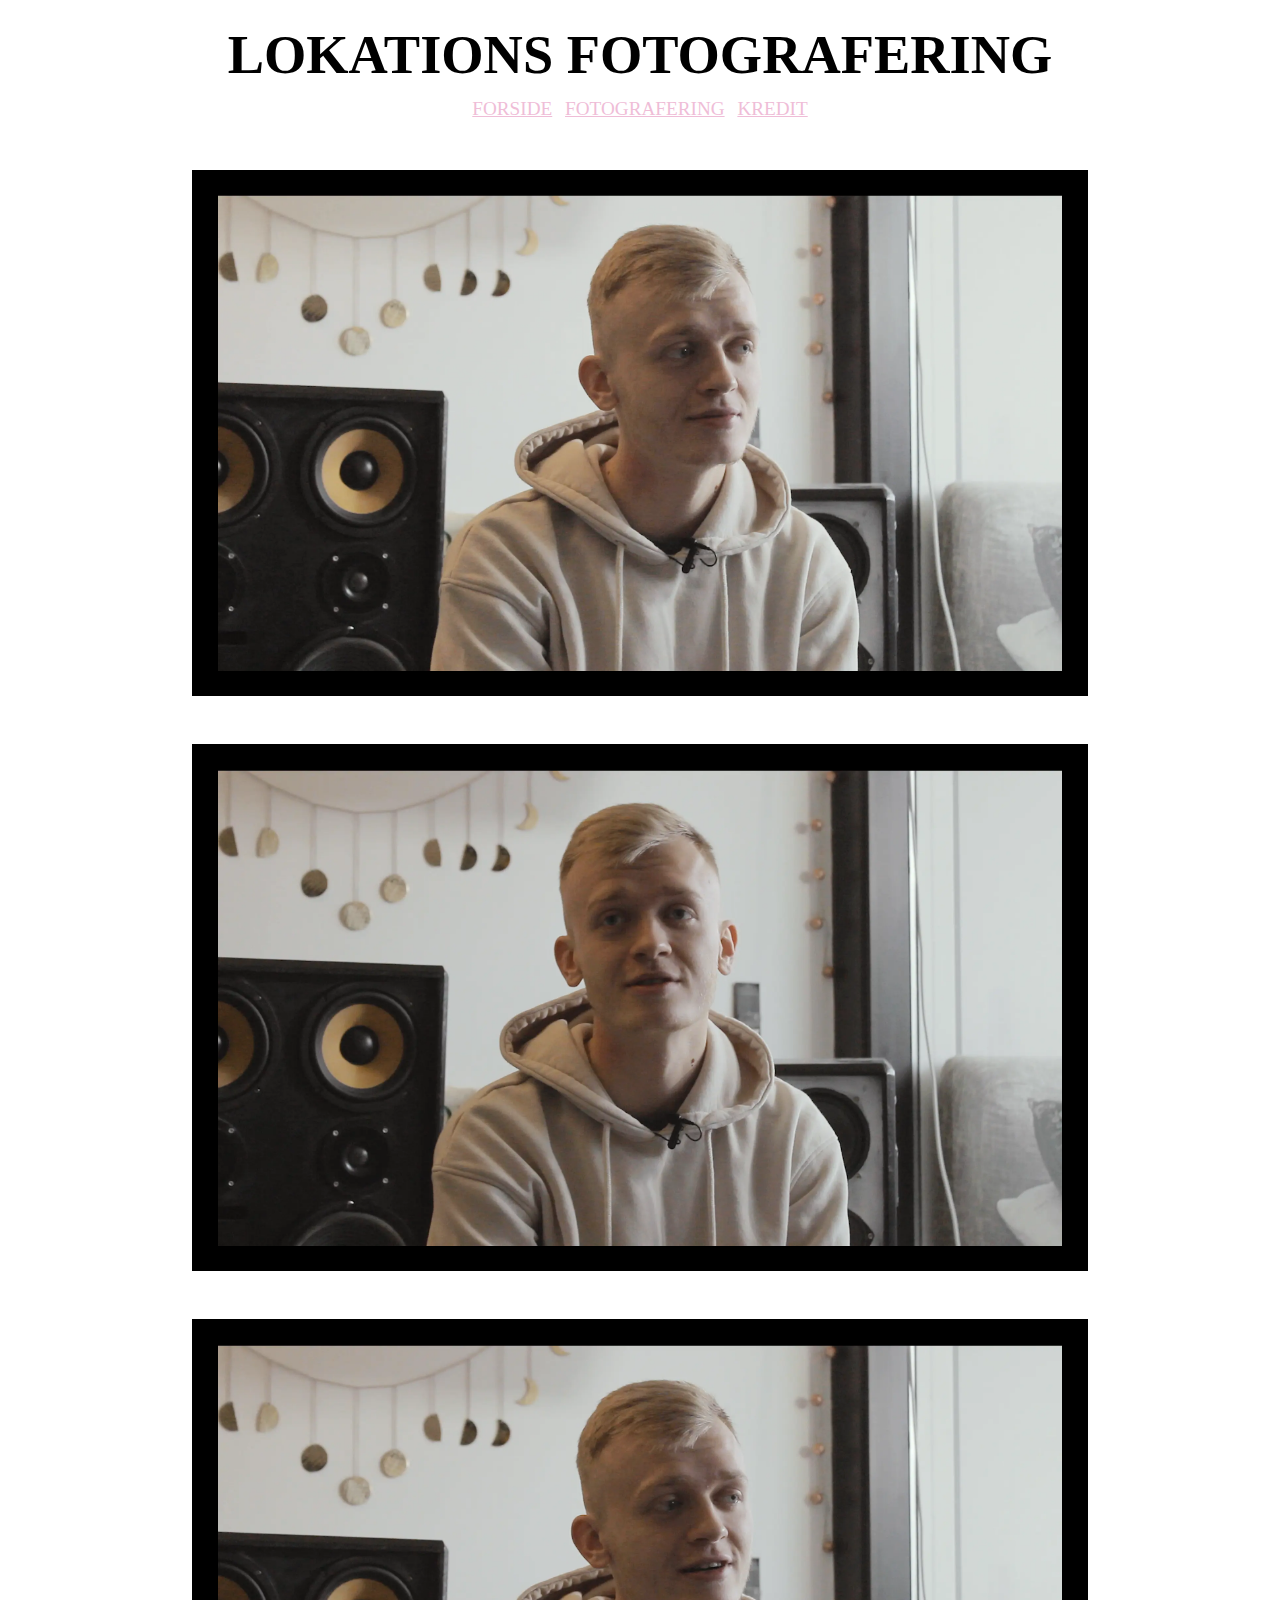
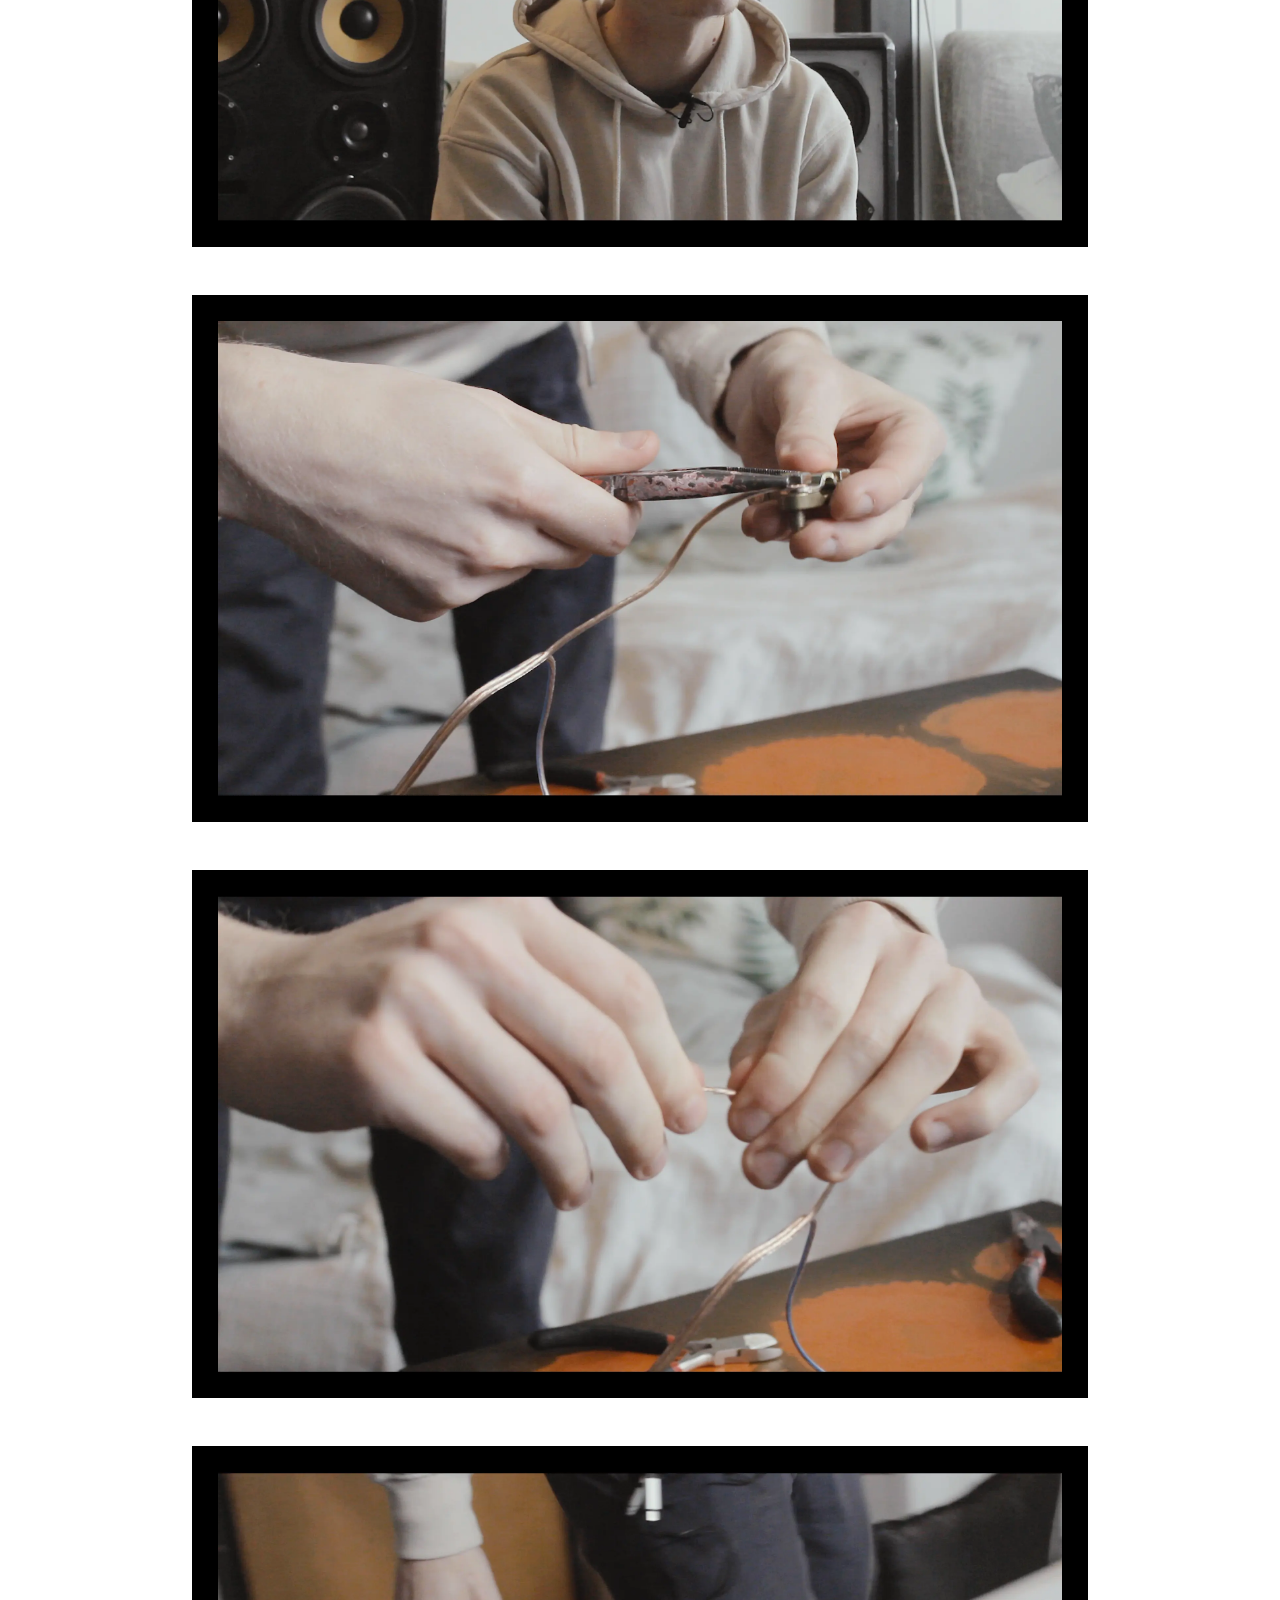
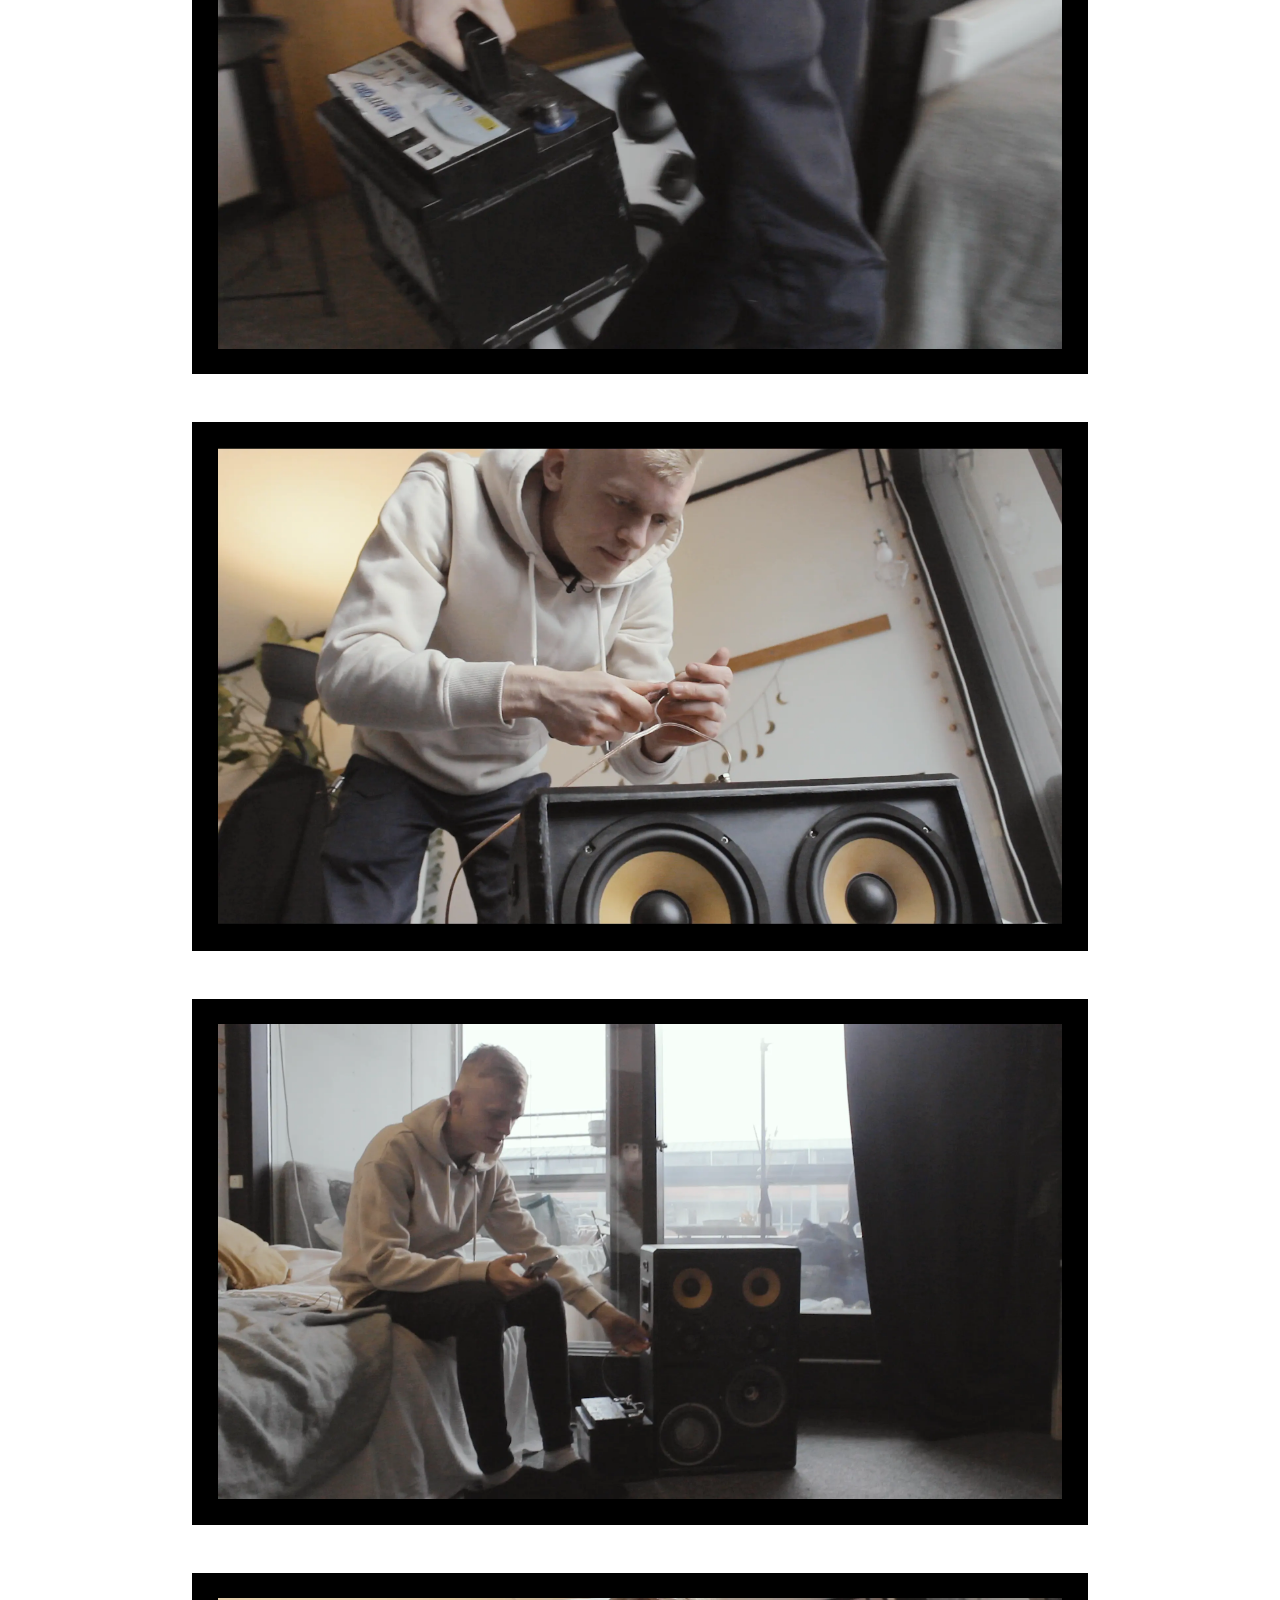
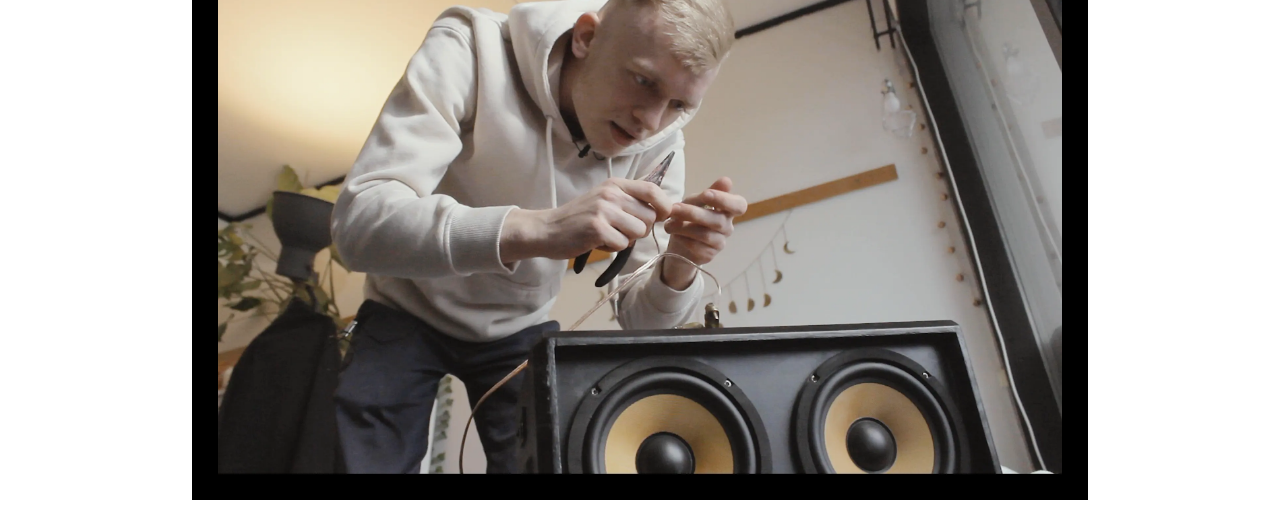
<file: fotoalbum.html>
<!DOCTYPE html>
<html lang="da">
  <head>
    <meta charset="UTF-8" />
    <meta http-equiv="X-UA-Compatible" content="IE=edge" />
    <meta name="viewport" content="width=device-width, initial-scale=1.0" />
    <link rel="stylesheet" href="style.css" />
    <title>Fotos</title>
  </head>
  <body id="body_foto">
    <header>
      <h1>LOKATIONS FOTOGRAFERING</h1>
      <nav>
        <ul>
          <li><a href="index.html">FORSIDE</a></li>
          <li><a href="fotoalbum.html">FOTOGRAFERING</a></li>
          <li><a href="credit.html">KREDIT</a></li>
        </ul>
      </nav>
    </header>

    <main>
      <img src="webp_billeder/naer_1.webp" alt="nærbillede af Nicolas." />
      <img src="webp_billeder/naer_2.webp" alt="nærbillede af Nicolas." />
      <img src="webp_billeder/naer_3.webp" alt="nærbillede af Nicolas." />

      <img src="webp_billeder/broll_1.webp" alt="broll billede af højtaler" />
      <img src="webp_billeder/broll_2.webp" alt="broll billede af højtaler" />
      <img src="webp_billeder/broll_3.webp" alt="broll billede af højtaler" />

      <img src="webp_billeder/lang_1.webp" alt="langt billede af Nicolas." />
      <img src="webp_billeder/lang_2.webp" alt="langt billede af Nicolas." />
      <img src="webp_billeder/lang_3.webp" alt="langt billede af Nicolas." />
    </main>
  </body>
</html>
</file>
<file: style.css>
/*----------------------------------------GENERELT----------------------------------------*/
* {
  margin: 0;
  padding: 0;
  box-sizing: border-box;
}

@font-face {
  font-family: sans-serif Arial Helvetica;
  src: url();
}

header {
  display: flex;
  flex-direction: column;
  align-items: center;
  list-style: none;
  font-size: 1.7rem;
  margin: 1.5rem;
}

a {
  text-decoration: underline;
  font-size: 1.2rem;
  color: #efbdd7;
}

li {
  margin-inline: 0.4rem;
  margin-top: 0.3rem;
}

body {
  background-image: url(webp_billeder/waves.webp);
  background-size: cover;
  background-repeat: no-repeat;
}

#body_foto {
  background-image: none;
}

main {
  display: flex;
  flex-direction: column;
  align-items: center;
}

ul {
  display: flex;
  justify-content: center;
  list-style: none;
}

img {
  margin: 1.5rem;
  width: 50%;
  background-size: contain;
  background-color: black;
  padding: 2%;
}

.flexbox_container {
  display: flex;
  flex-direction: row;
}

.flexbox_left {
  display: flex;
  flex-direction: column;
  width: 50%;
}

.flexbox_left audio {
  width: 70%;
  margin-left: 4rem;
}

.img_nio {
  width: 70%;
  margin-left: 4rem;
}

.flexbox_left audio {
  margin-bottom: 2rem;
}

.flexbox_right {
  display: flex;
  flex-direction: column;
  width: 50%;
  margin-top: 1.5rem;
  gap: 0.3rem;
  color: #efbdd7;
}

iframe {
  width: 100%;
  height: auto;
  aspect-ratio: 16/9;
  margin: 1.5rem;
  width: 70%;
  background-color: black;
  padding: 2%;
}

img,
video {
  height: auto;
  display: block;
  margin: 1.5rem;
  width: 70%;
  background-color: black;
  padding: 2%;
}

audio {
  background-color: black;
  padding: 2%;
}
</file>
